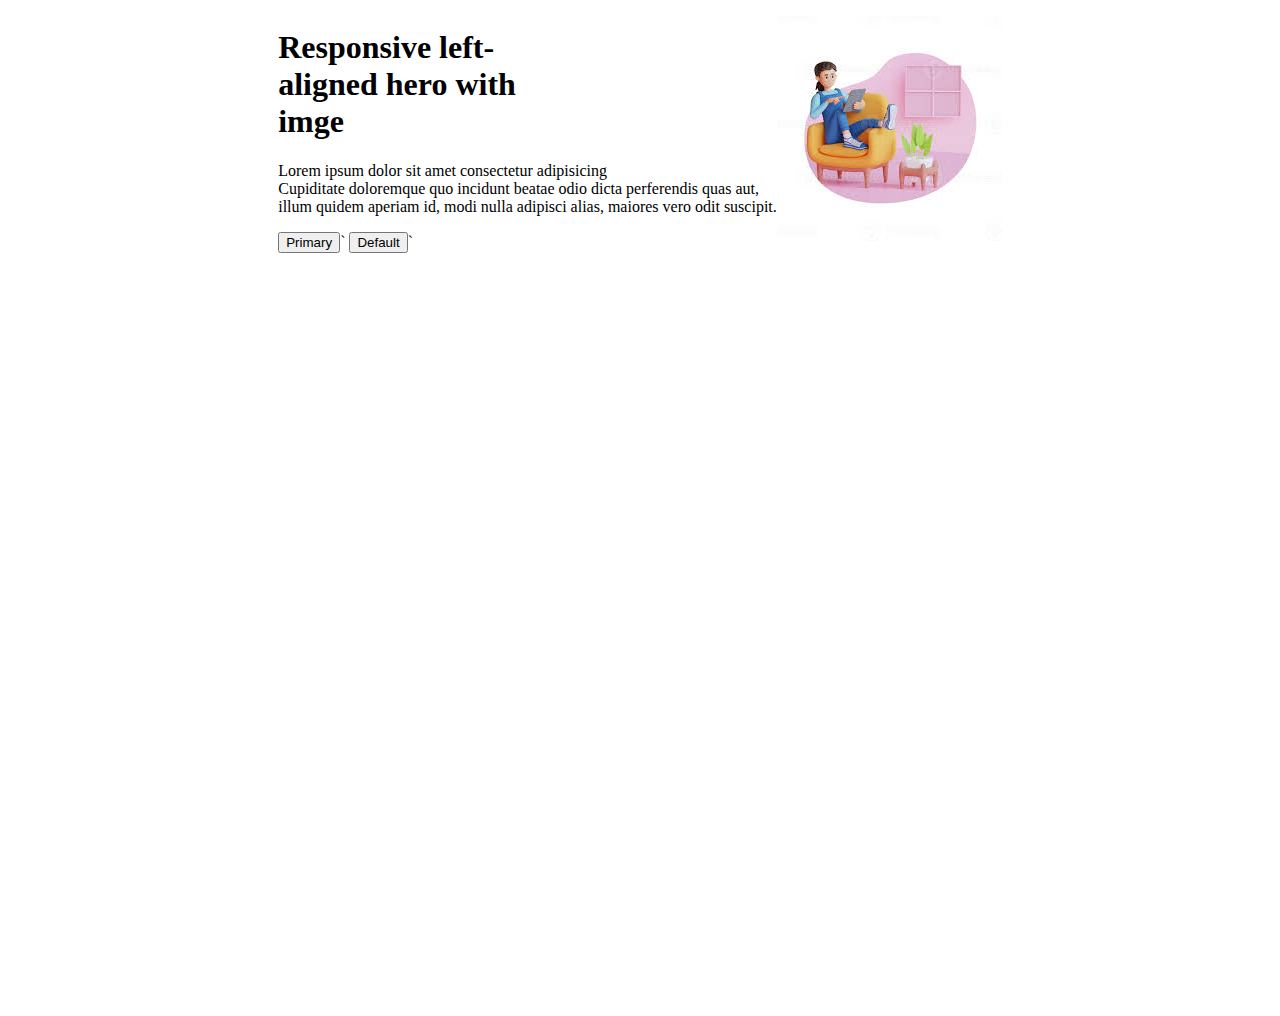
<file: ExamBootrap/index.html>
<!DOCTYPE html>
<html lang="en">

<head>
    <meta charset="UTF-8">
    <meta http-equiv="X-UA-Compatible" content="IE=edge">
    <meta name="viewport" content="width=device-width, initial-scale=1.0">
    <title>***BOOTSTRAP***</title>
    <!--BOOTSTRAP-->
    <link href="https://cdn.jsdelivr.net/npm/bootstrap@5.0.2/dist/css/bootstrap.min.css" rel="stylesheet"
        integrity="sha384-EVSTQN3/azprG1Anm3QDgpJLIm9Nao0Yz1ztcQTwFspd3yD65VohhpuuCOmLASjC" crossorigin="anonymous">
    <!--Custom CSS-->
    <link rel="stylesheet" href="./styles.css">
</head>

<body>
    <div class="container-sm">
        <div class="row">
            <div class="col-6">
                <h1>Responsive left- <br>aligned hero with <br>imge</h1>
                <p> Lorem ipsum dolor sit amet consectetur adipisicing <br>
                     Cupiditate doloremque quo incidunt beatae odio dicta perferendis quas aut, <br>
                      illum quidem aperiam id, modi nulla adipisci alias, maiores vero odit suscipit.</p>

                      <button type="submit" class="btn btn-primary">Primary</button>`
                      <button type="submit" class="btn btn-primary">Default</button>`
            </div>
            
    
            <div class="col-6">
               <img src="./img/foto.jpg" alt="">



                
            </div>


        </div>
    </div>
    </div>

    </div>
    <!--BOOTSTRAP-->
    <script src="https://cdn.jsdelivr.net/npm/bootstrap@5.0.2/dist/js/bootstrap.bundle.min.js"
        integrity="sha384-MrcW6ZMFYlzcLA8Nl+NtUVF0sA7MsXsP1UyJoMp4YLEuNSfAP+JcXn/tWtIaxVXM"
        crossorigin="anonymous"></script>

</body>

</html>
</file>
<file: ExamBootrap/styles.css>
.rigth{
    justify-content: right;
}
.row{
    display: flex;
    align-items: center;
    justify-content: center;
}
.container-sm{
   
    height: 1000px;
}
</file>
